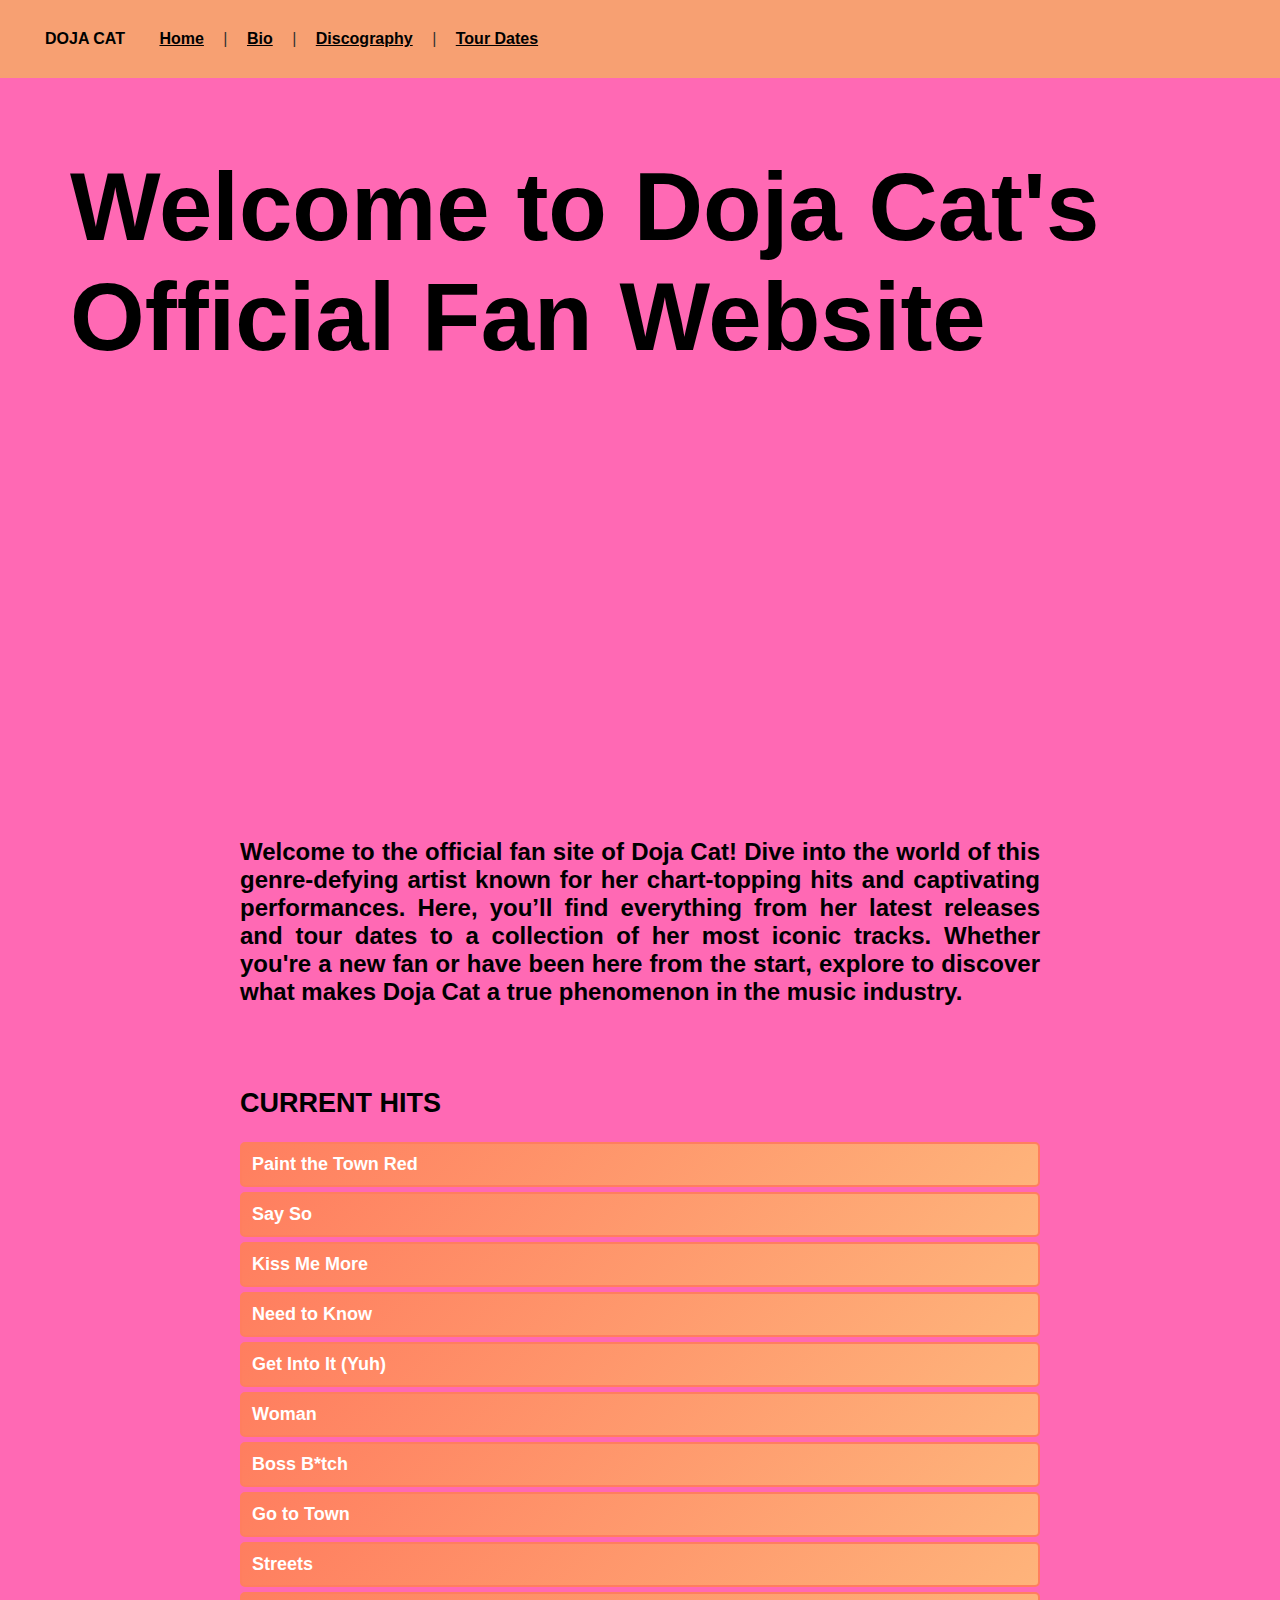
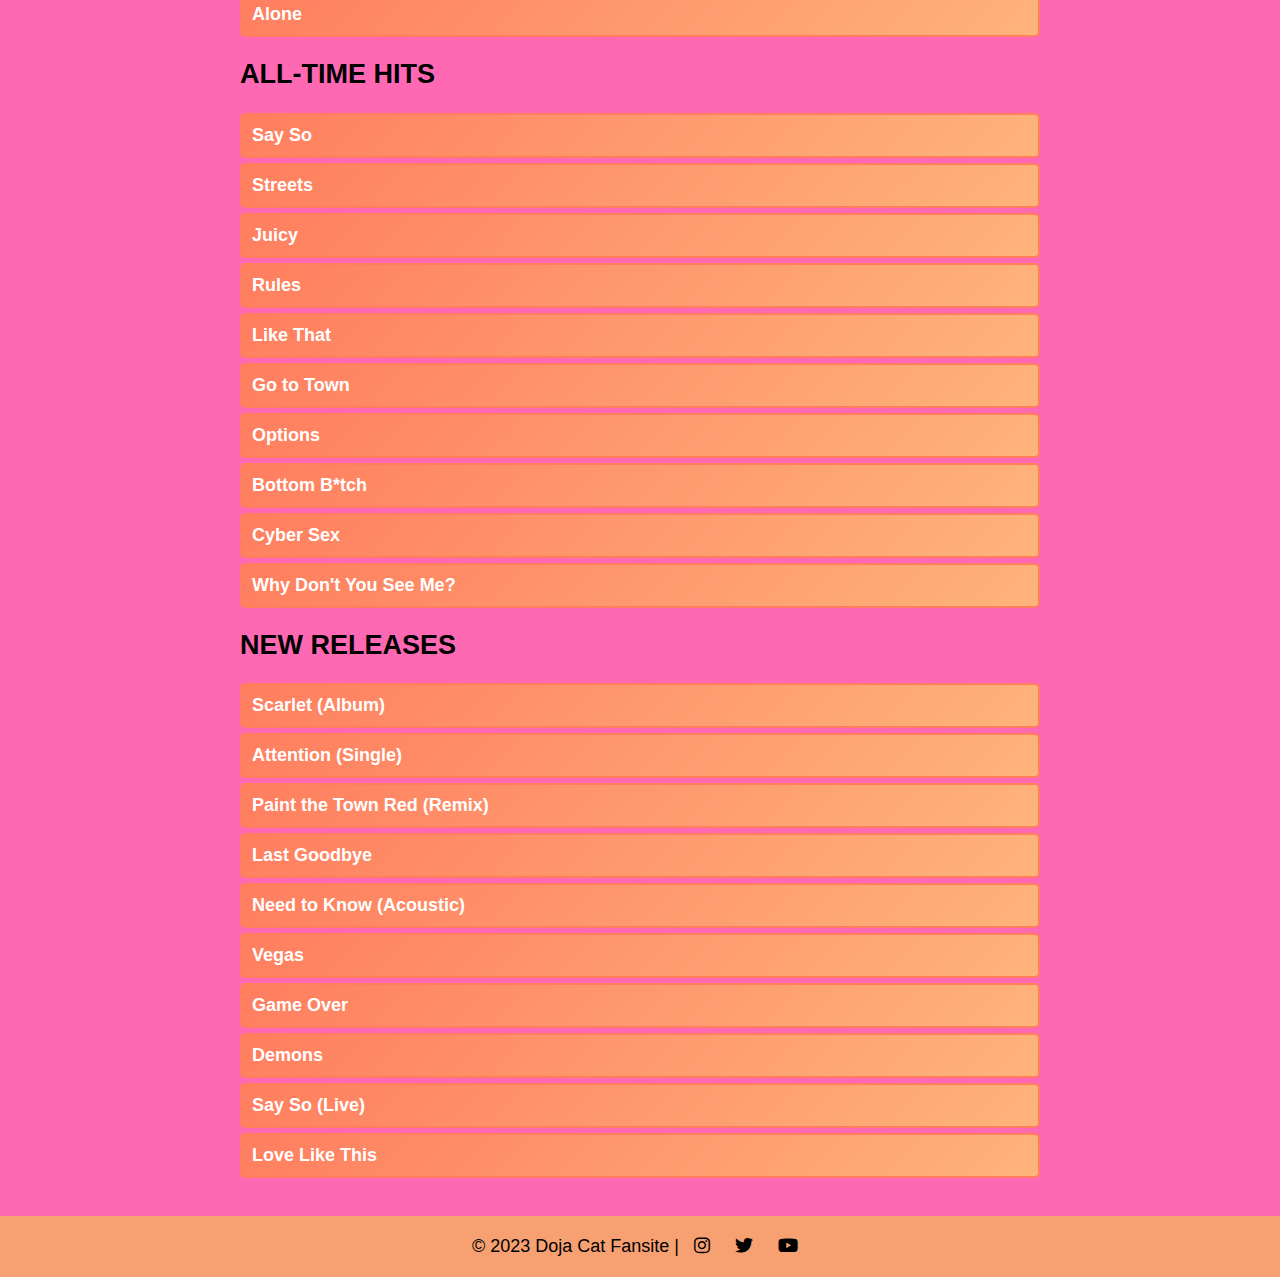
<file: index.html>
<!DOCTYPE html>
<html lang="en">
<head>
    <meta charset="UTF-8">
    <meta name="viewport" content="width=device-width, initial-scale=1.0">
    <title>Doja Cat - Official Fan Website</title>
    <link rel="stylesheet" type="text/css" href="style.css">
    <link rel="stylesheet" href="https://cdnjs.cloudflare.com/ajax/libs/font-awesome/6.0.0-beta3/css/all.min.css">
</head>
<body>
    <nav>
        <a>DOJA CAT</a>
        <a href="index.html">Home</a> | 
        <a href="bio.html">Bio</a> | 
        <a href="discography.html">Discography</a> | 
        <a href="tour.html">Tour Dates</a>
    </nav>
    <header class="index-header">
        <h1>
            Welcome to Doja Cat's 
            Official Fan Website
        </h1>
    </header>
    <p>Welcome to the official fan site of Doja Cat! Dive into the world of this genre-defying artist known for her chart-topping hits and captivating performances. Here, you’ll find everything from her latest releases and tour dates to a collection of her most iconic tracks. Whether you're a new fan or have been here from the start, explore to discover what makes Doja Cat a true phenomenon in the music industry.</p>
    <main>
        <h2>CURRENT HITS</h2>
        <ul class="song-list">
            <li>Paint the Town Red</li>
            <li>Say So</li>
            <li>Kiss Me More</li>
            <li>Need to Know</li>
            <li>Get Into It (Yuh)</li>
            <li>Woman</li>
            <li>Boss B*tch</li>
            <li>Go to Town</li>
            <li>Streets</li>
            <li>Alone</li>
        </ul>

        <h2>ALL-TIME HITS</h2>
        <ol class="song-list">
            <li>Say So</li>
            <li>Streets</li>
            <li>Juicy</li>
            <li>Rules</li>
            <li>Like That</li>
            <li>Go to Town</li>
            <li>Options</li>
            <li>Bottom B*tch</li>
            <li>Cyber Sex</li>
            <li>Why Don't You See Me?</li>
        </ol>

        <h2>NEW RELEASES</h2>
        <ul class="song-list">
            <li>Scarlet (Album)</li>
            <li>Attention (Single)</li>
            <li>Paint the Town Red (Remix)</li>
            <li>Last Goodbye</li>
            <li>Need to Know (Acoustic)</li>
            <li>Vegas</li>
            <li>Game Over</li>
            <li>Demons</li>
            <li>Say So (Live)</li>
            <li>Love Like This</li>
        </ul>
    </main>
    <footer id="footer">
        &copy; 2023 Doja Cat Fansite | 
        <a href="https://www.instagram.com/dojacat/" target="_blank"><i class="fab fa-instagram"></i></a>
        <a href="https://twitter.com/DojaCat" target="_blank"><i class="fab fa-twitter"></i></a>
        <a href="https://www.youtube.com/c/DojaCat" target="_blank"><i class="fab fa-youtube"></i></a>
    </footer>
</body>
</html>
</file>
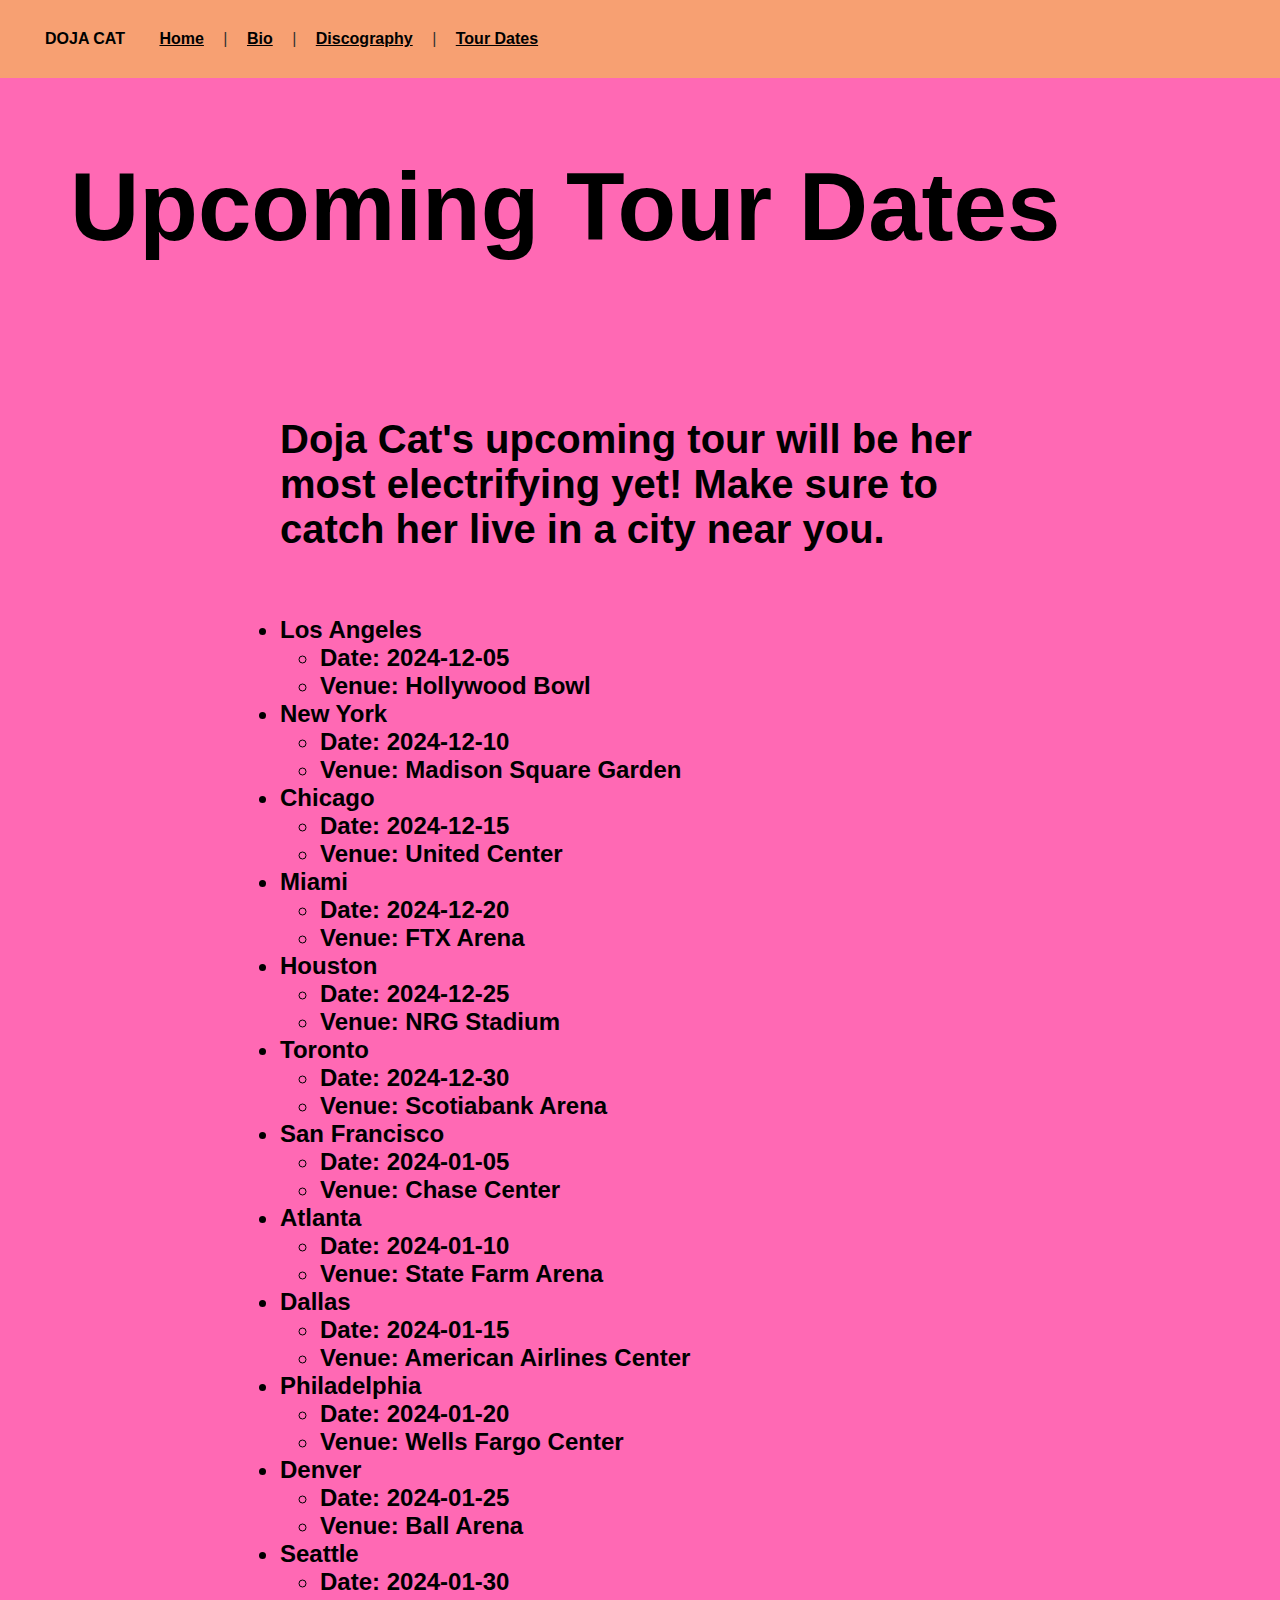
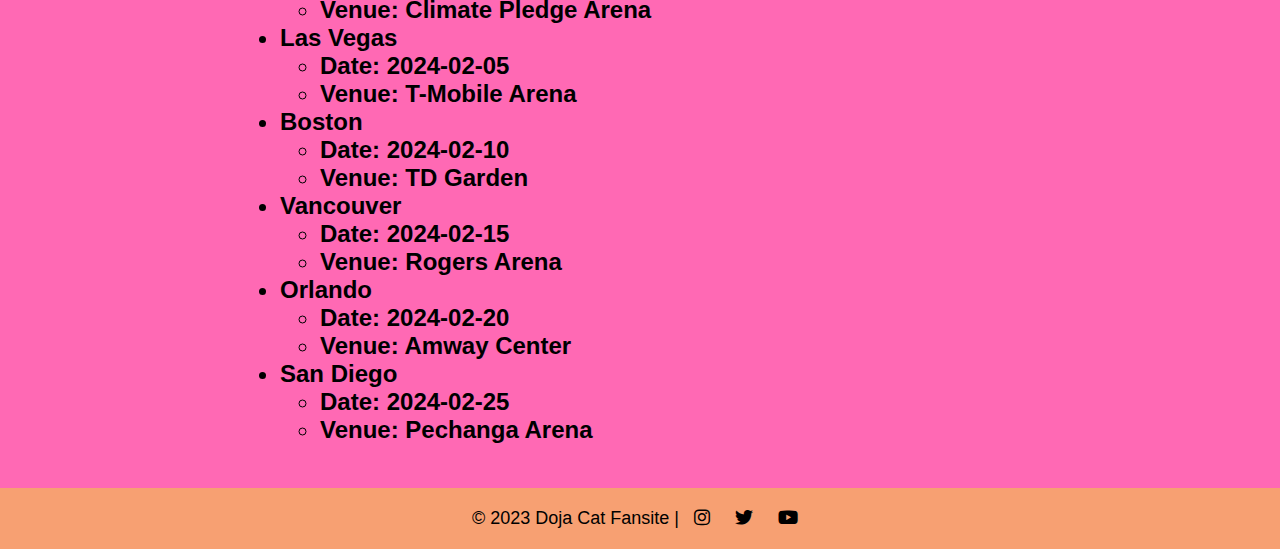
<file: tour.html>
<!DOCTYPE html>
<html lang="en">
<head>
    <meta charset="UTF-8">
    <meta name="viewport" content="width=device-width, initial-scale=1.0">
    <title>Doja Cat - Tour Dates</title>
    <link rel="stylesheet" type="text/css" href="style.css">
    <link rel="stylesheet" href="https://cdnjs.cloudflare.com/ajax/libs/font-awesome/6.0.0-beta3/css/all.min.css">
</head>
<body>
     <nav>
        <a>DOJA CAT</a>
        <a href="index.html">Home</a> | 
        <a href="bio.html">Bio</a> | 
        <a href="discography.html">Discography</a> | 
        <a href="tour.html">Tour Dates</a>
    </nav>
    <header>
        <h1>Upcoming Tour Dates</h1>
    </header>
    <main class="tour-main">
        <p class="description">Doja Cat's upcoming tour will be her most electrifying yet! Make sure to catch her live in a city near you.</p>

        <ul>
            <li>Los Angeles
                <ul>
                    <li>Date: 2024-12-05</li>
                    <li>Venue: Hollywood Bowl</li>
                </ul>
            </li>
            <li>New York
                <ul>
                    <li>Date: 2024-12-10</li>
                    <li>Venue: Madison Square Garden</li>
                </ul>
            </li>
            <li>Chicago
                <ul>
                    <li>Date: 2024-12-15</li>
                    <li>Venue: United Center</li>
                </ul>
            </li>
            <li>Miami
                <ul>
                    <li>Date: 2024-12-20</li>
                    <li>Venue: FTX Arena</li>
                </ul>
            </li>
            <li>Houston
                <ul>
                    <li>Date: 2024-12-25</li>
                    <li>Venue: NRG Stadium</li>
                </ul>
            </li>
            <li>Toronto
                <ul>
                    <li>Date: 2024-12-30</li>
                    <li>Venue: Scotiabank Arena</li>
                </ul>
            </li>
            <!-- 10 New Tour Dates -->
            <li>San Francisco
                <ul>
                    <li>Date: 2024-01-05</li>
                    <li>Venue: Chase Center</li>
                </ul>
            </li>
            <li>Atlanta
                <ul>
                    <li>Date: 2024-01-10</li>
                    <li>Venue: State Farm Arena</li>
                </ul>
            </li>
            <li>Dallas
                <ul>
                    <li>Date: 2024-01-15</li>
                    <li>Venue: American Airlines Center</li>
                </ul>
            </li>
            <li>Philadelphia
                <ul>
                    <li>Date: 2024-01-20</li>
                    <li>Venue: Wells Fargo Center</li>
                </ul>
            </li>
            <li>Denver
                <ul>
                    <li>Date: 2024-01-25</li>
                    <li>Venue: Ball Arena</li>
                </ul>
            </li>
            <li>Seattle
                <ul>
                    <li>Date: 2024-01-30</li>
                    <li>Venue: Climate Pledge Arena</li>
                </ul>
            </li>
            <li>Las Vegas
                <ul>
                    <li>Date: 2024-02-05</li>
                    <li>Venue: T-Mobile Arena</li>
                </ul>
            </li>
            <li>Boston
                <ul>
                    <li>Date: 2024-02-10</li>
                    <li>Venue: TD Garden</li>
                </ul>
            </li>
            <li>Vancouver
                <ul>
                    <li>Date: 2024-02-15</li>
                    <li>Venue: Rogers Arena</li>
                </ul>
            </li>
            <li>Orlando
                <ul>
                    <li>Date: 2024-02-20</li>
                    <li>Venue: Amway Center</li>
                </ul>
            </li>
            <li>San Diego
                <ul>
                    <li>Date: 2024-02-25</li>
                    <li>Venue: Pechanga Arena</li>
                </ul>
            </li>
        </ul>
    </main>
     <footer id="footer">
        &copy; 2023 Doja Cat Fansite | 
        <a href="https://www.instagram.com/dojacat/" target="_blank"><i class="fab fa-instagram"></i></a>
        <a href="https://twitter.com/DojaCat" target="_blank"><i class="fab fa-twitter"></i></a>
        <a href="https://www.youtube.com/c/DojaCat" target="_blank"><i class="fab fa-youtube"></i></a>
    </footer>
</body>
</html>
</file>
<file: style.css>
body {
    font-family: arial, sans-serif; 
    margin: 0;
    padding: 0;
    background-color:hotpink;
    color: #333;
}

header {
    padding: 10px;
    text-align: left;
}

.index-header {
    background-image: url('https://facts.net/wp-content/uploads/2023/08/39-facts-about-doja-cat-1692554950.jpg');
    height: 700px;
}

header h1 {
    font-family: arial, sans-serif;
    font-size: 6em;
    color: black; 
    margin-left: 60px;
    text-align: left;
}
p {
    padding: 40px;
    max-width: 800px;
    color: black;
    font-size: 24px;
    margin: auto;
    font-weight: bold;
    text-align: justify;
}

nav {
    background-color: #F7A072;
    padding: 30px;
    width: 100%;
}

nav a {
    margin: 15px;
    color: black;
    text-align: center;
    font-weight: bold;
}
main {
    padding: 20px;
    max-width: 800px;
    color: black;
    margin: auto;
    font-weight: bold;
    font-family: 'Arial', sans-serif; 
    font-size: 18px; 
}

.description {
    font-size: 40px;
    color: black;
    margin: 20px 0;
    text-align: left;
}

.song-list {
    list-style: none; 
    padding: 0; 
}

.song-list li {
    background: linear-gradient(135deg, #ff7e5f, #feb47b); /*Gradient effect learnt from W3 schools*/
    color: white; 
    padding: 10px;
    margin: 5px 0; 
    border-radius: 5px; 
    border: 2px solid #ff7e5f; 
    transition: transform 0.3s; 
}

.song-list li:hover {
    transform: scale(1.05); /*Learnt psuedo hover class from W3 school*/
}

.intro-text {
    font-size: 40px;
    color: black;
    margin: 20px 0;
    text-align: left;
}


.bio-table {
    text-align: left;
    font-size: 20px;
}


.bio-image {
    width: 800px;
    height: auto;
    margin-top: 20px;
}

.bio-text {
    text-align: justify;
    font-size: 18px;
    color: black;
    line-height: 1.6;
}
.album-cover {
    width: auto;
    height: 300px;
    margin-top: 5px;
    margin-bottom: 10px;
}

.album-list {
    list-style: none; 
    padding: 0; 
}
.tour-main {
    text-align: left;
    font-size: 24px;
}

#footer {
    background-color: #F7A072;
    color: black;
    text-align: center;
    padding: 20px;
    font-size: 18px;
}
footer a {
    color: black; 
    text-decoration: none;
    margin: 0 10px; 
}

footer a:hover {
    color: gray; /*Learnt psuedo hover class from W3 school*/
}
</file>
